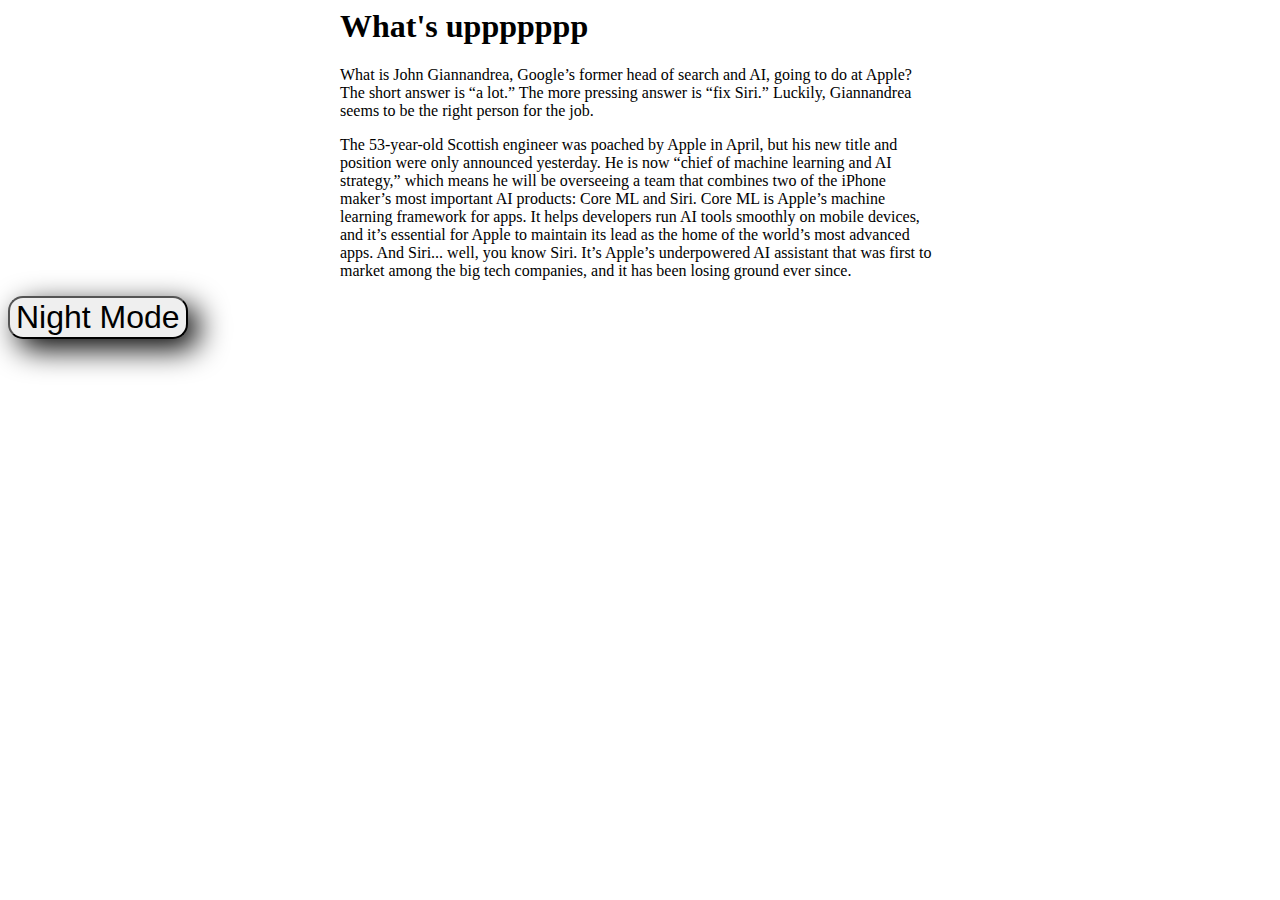
<file: night/index.html>
<html>
  <head>
    <title></title>
    <link rel="stylesheet" href="style.css">
  </head>
  <body>
    <div class = "container">
      <h1>What's uppppppp</h1>
      <p>
        What is John Giannandrea, Google’s former head of search and AI, going to do at Apple? The short answer is “a lot.” The more pressing answer is “fix Siri.” Luckily, Giannandrea seems to be the right person for the job.</p>

        <p>
        The 53-year-old Scottish engineer was poached by Apple in April, but his new title and position were only announced yesterday. He is now “chief of machine learning and AI strategy,” which means he will be overseeing a team that combines two of the iPhone maker’s most important AI products: Core ML and Siri. Core ML is Apple’s machine learning framework for apps. It helps developers run AI tools smoothly on mobile devices, and it’s essential for Apple to maintain its lead as the home of the world’s most advanced apps. And Siri... well, you know Siri. It’s Apple’s underpowered AI assistant that was first to market among the big tech companies, and it has been losing ground ever since.
      </p>
    </div>
    <button>
      Night Mode
    <script type="text/javascript" src="script.js"></script>
    </button>
  </body>
</html>
</file>
<file: night/style.css>
.container{
	max-width: 600px;
	margin-left: auto;
	margin-right: auto;
}
button{
	font-size: 32px;
	border-radius: 15px;
	box-shadow: 10px 10px 30px black;
}
</file>
